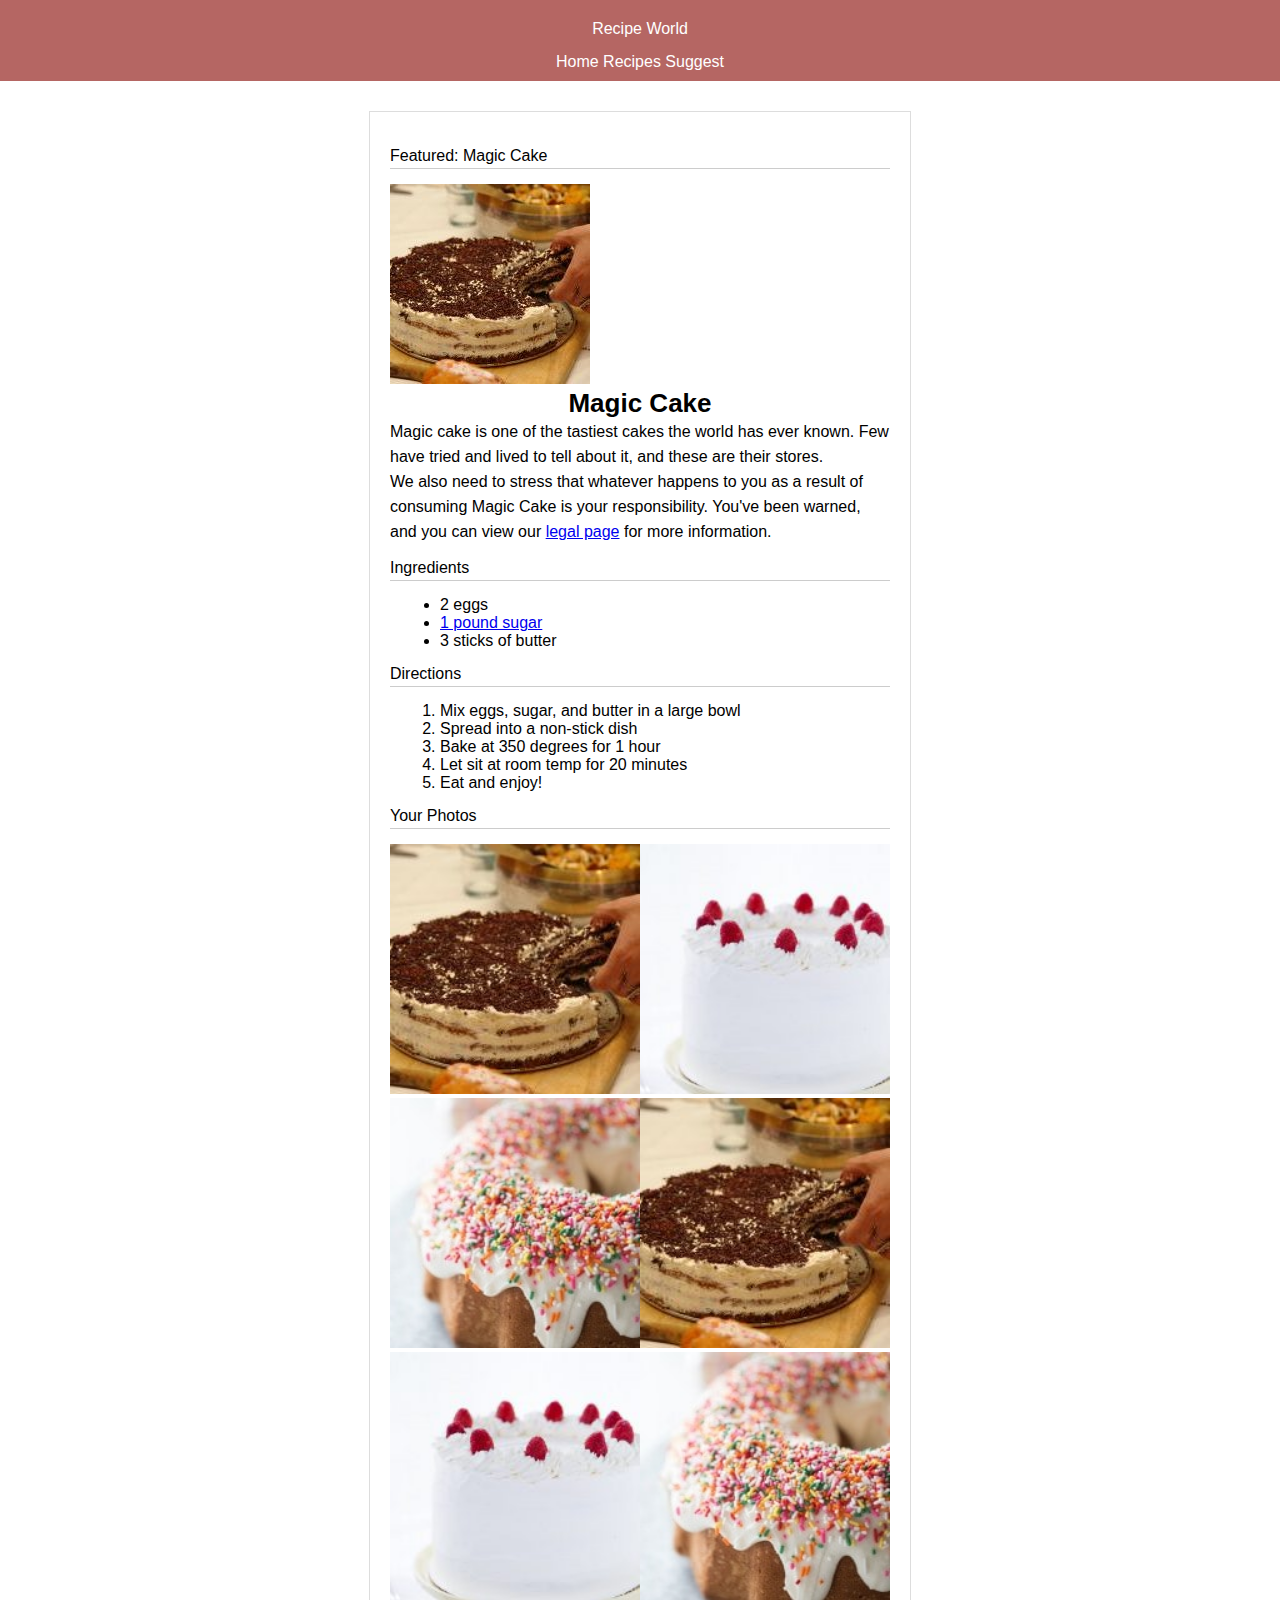
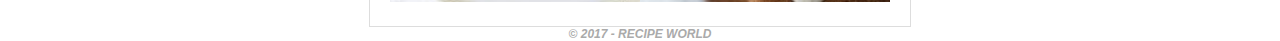
<file: index.html>
<!DOCTYPE html>
<html lang="en">

<head>
  <meta charset="UTF-8">
  <meta name="viewport" content="width=device-width, initial-scale=1.0">
  <meta http-equiv="X-UA-Compatible" content="ie=edge">
  <title>Magic Cake</title>
  <link rel="stylesheet" href="normalize.css">
  <link rel="stylesheet" href="styles.css">
</head>

<body>

  <header>
    <h1 class="heading">Recipe World</h1>
    <nav>
      <ul>
        <li><a href="index.html">Home</a></li>
        <li><a href="recipes.html">Recipes</a></li>
        <li><a href="suggest.html">Suggest</a></li>
      </ul>
    </nav>
  </header>

  <main>
    <div class="featured-image"></div>
    <h3>Featured: Magic Cake</h3>
    <img src="images/cake1.jpg" alt="a delicious magic cake">

    <h2 class="heading">Magic Cake</h2>
    <p class="body-text">Magic cake is one of the tastiest cakes the world has ever known. Few have tried and lived to tell about it, and these
      are their stores.</p>
    <p class="body-text">We also need to stress that whatever happens to you as a result of consuming Magic Cake is your responsibility. You've
      been warned, and you can view our <a href="http://www.example.com/legal.html" target="_blank">legal page</a> for more
      information.
    </p>

    <h3 class="heading">Ingredients</h3>
    <ul>
      <li>2 eggs</li>
      <li><a href="https://www.amazon.com/Domino-Sugar-Granulated-4LB-Canister/dp/B00HJCXX24/ref=sr_1_3_s_it?s=grocery&ie=UTF8&qid=1500938121&sr=1-3&keywords=sugar&th=1">1 pound sugar</a></li>
      <li>3 sticks of butter</li>
    </ul>
    <h3 class="heading">Directions</h3>
    <ol>
      <li>Mix eggs, sugar, and butter in a large bowl</li>
      <li>Spread into a non-stick dish</li>
      <li>Bake at 350 degrees for 1 hour</li>
      <li>Let sit at room temp for 20 minutes</li>
      <li>Eat and enjoy!</li>
    </ol>
    <h3>Your Photos</h3>
    <ul class="photos">
      <li><img src="images/cake1.jpg" alt="round cake with vanilla frosting and rasberries"></li>
      <li><img src="images/cake2.jpg" alt="chocolate mint cake with andes mints on top"></li>
      <li><img src="images/cake3.jpg" alt="chocolate layer cake with almond slivers"></li>
      <li><img src="images/cake1.jpg" alt="round cake with vanilla frosting and rasberries"></li>
      <li><img src="images/cake2.jpg" alt="chocolate mint cake with andes mints on top"></li>
      <li><img src="images/cake3.jpg" alt="chocolate layer cake with almond slivers"></li>
    </ul>
  </main>
  <footer>
    <p>&copy; 2017 - Recipe World</p>
  </footer>

</body>

</html>
</file>
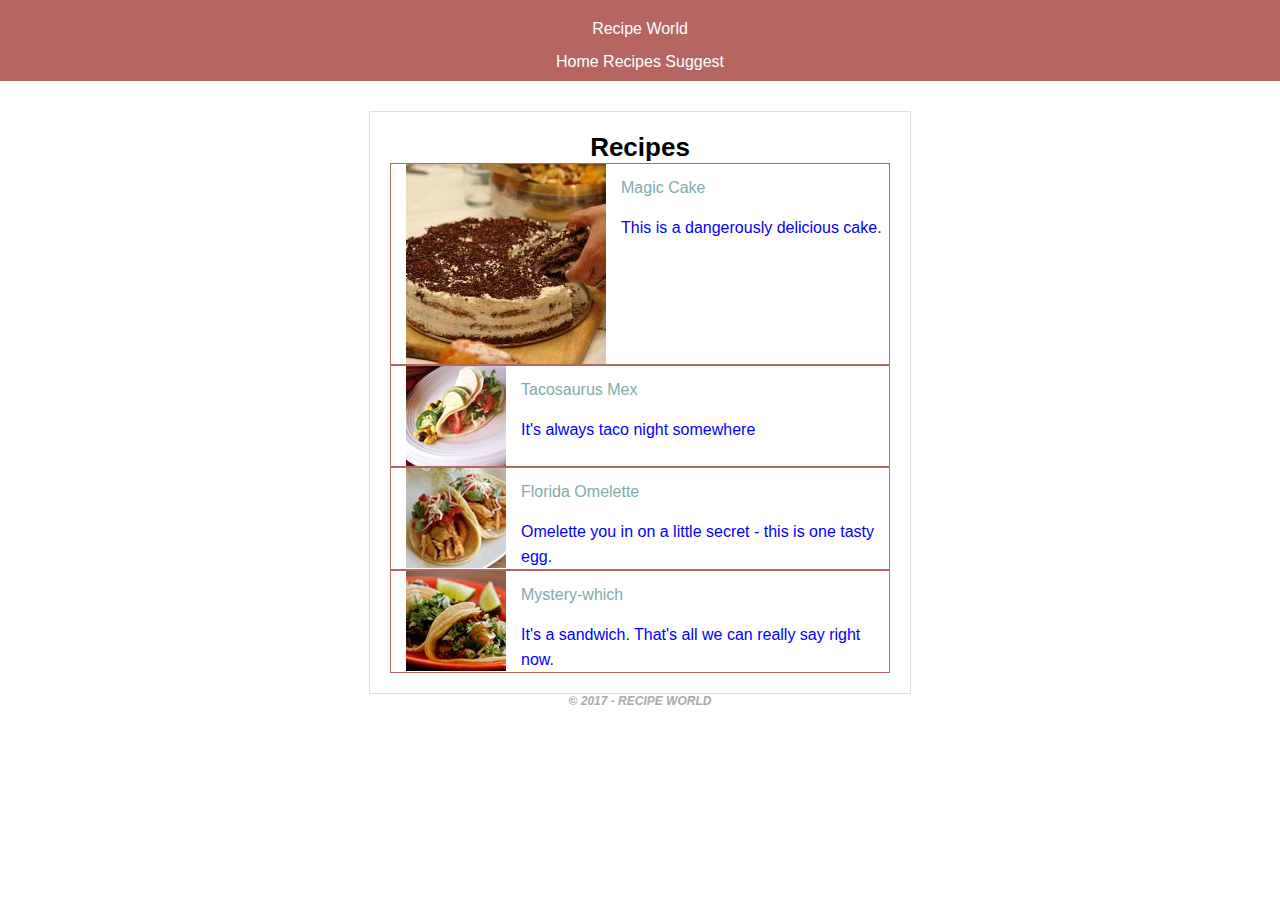
<file: recipes.html>
<!DOCTYPE html>
<html lang="en">

<head>
  <meta charset="UTF-8">
  <meta name="viewport" content="width=device-width, initial-scale=1.0">
  <meta http-equiv="X-UA-Compatible" content="ie=edge">
  <title>Recipes</title>
  <link rel="stylesheet" href="normalize.css">
  <link rel="stylesheet" href="styles.css">
</head>

<body>
  <header>
    <h1>Recipe World</h1>
    <nav>
      <ul>
        <li><a href="index.html">Home</a></li>
        <li><a href="recipes.html">Recipes</a></li>
        <li><a href="suggest.html">Suggest</a></li>
      </ul>
    </nav>
  </header>

  <main>
    <h2>Recipes</h2>
    <ul class="recipes">
      <li>
        <img src="images/cake1.jpg" alt="">
        <div>
          <h3><a href="magic-cake.html">Magic Cake</a></h3>
          <p>This is a dangerously delicious cake.</p>
        </div>
      </li>
      <li>
        <img src="images/taco1.jpg" alt="dino taco">
        <div>
          <h3><a href="tacosaurus-mex.html">Tacosaurus Mex</a></h3>
          <p>It's always taco night somewhere</p>
        </div>
      </li>
      <li>
        <img src="images/taco2.jpg" alt="sinkhole taco">
        <div>
          <h3><a href="florida-omelette.html">Florida Omelette</a></h3>
          <p>Omelette you in on a little secret - this is one tasty egg.</p>
        </div>

      </li>
      <li>
        <img src="images/taco3.jpg" alt="street meat taco">
        <div>
          <h3><a href="mystery-which.html">Mystery-which</a></h3>
          <p>It's a sandwich. That's all we can really say right now.</p>
        </div>
      </li>
    </ul>
  </main>
  <footer>
    <p>&copy; 2017 - Recipe World</p>
  </footer>
</body>

</html>
</file>
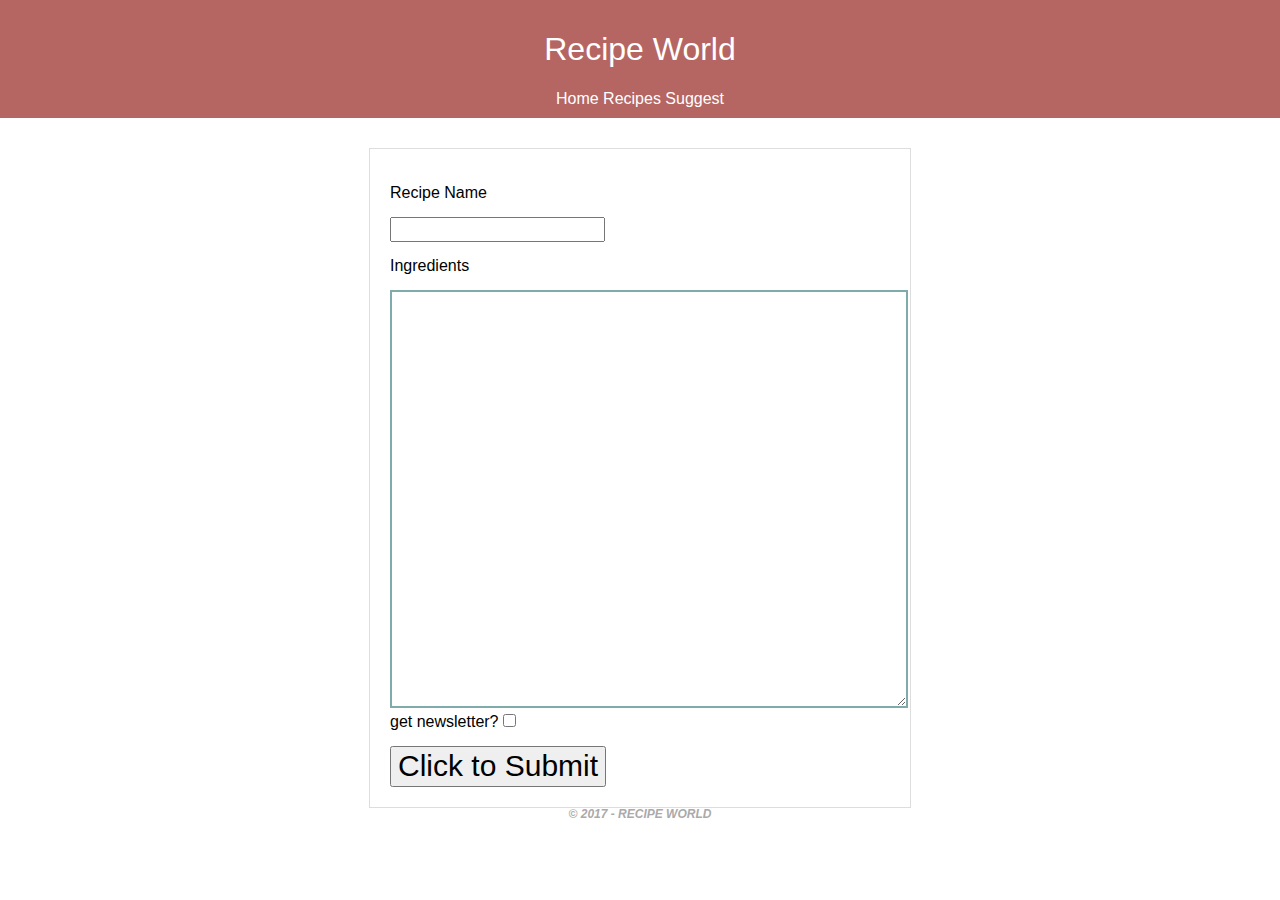
<file: suggest.html>
<!DOCTYPE html>
<html lang="en">

<head>
  <meta charset="UTF-8">
  <meta name="viewport" content="width=device-width, initial-scale=1.0">
  <meta http-equiv="X-UA-Compatible" content="ie=edge">
  <title>Suggest</title>
  <link rel="stylesheet" href="styles.css">
  <link rel="stylesheet" href="normalize.css">
</head>

<body>
  <header>
    <h1>Recipe World</h1>
    <nav>
      <ul>
        <li><a href="index.html">Home</a></li>
        <li><a href="recipes.html">Recipes</a></li>
        <li><a href="suggest.html">Suggest</a></li>
      </ul>
    </nav>
  </header>

  <main>
    <form>
      <label for="recipe-name">Recipe Name</label>
      <input type="" id="recipe-name">

      <label for="ingredients">Ingredients</label>
      <textarea name="ingredients" id="ingredients"></textarea>

      <label for="newsletter">get newsletter?</label>
      <input type="checkbox" id="newsletter">

      <input type="submit" value="Click to Submit">

  </main>
</body>
<footer>
  <p>&copy; 2017 - Recipe World</p>
</footer>

</html>
</file>
<file: styles.css>
html,
body,
h1,
h2,
h3,
div,
p,
ol,
ul,
li,
footer
a {
  padding: 0;
  margin: 0;
  border: 0;
  font-size: 100%;
  font: inherit;
}
body {
  font-family: Helvetica, Arial, 'Times New Roman', sans-serif;
}
h1 {
  margin: 10px 0 15px 0;
}

h2 {
  color: #7facaa
  margin: 10px 0 20px 0;
  text-align: center;
  font-size: 26px;
  font-weight: bold;
}

h3 {
  margin: 15px 0;
  border-bottom: 1px solid #ccc;
  padding-bottom: 3px;
}

ul,
ol {
  padding-left: 50px;
}

nav ul {
  padding-left: 0;
}

nav a {
  color: #0000af;
  text-decoration: none;
}

nav li {
  display: inline;
}

.recipes {
  list-style-type: none;
  padding: 0;
}

.recipes li {
  border: 1px solid #b56663;
  padding-left: 15px;
}

.recipes h3 {
  border-bottom: 0;
}

.recipes a {
  color: #7facaa;
  text-decoration: none;
}

header {
  padding: 10px;
  background-color: #b56663;
}

header a,
header h1 {
  color: #fff;
}

header h1,
header nav {
  text-align: center;
}

main {
  padding: 20px;
  border: 1px solid #ddd;
  margin: 30px auto 0 auto;
  width: 500px;
}
main p{
  line-height: 25px;
  
}

.photos {
  list-style-type: none;
  padding: 0;
}

.photos img {
  width: 100%;
}

.photos {
  display: grid;
  grid-template-columns: repeat(auto-fit, minmax(200px, 1fr));
}
body {
  background: #5f5f5f url (images/background.jpg) top left repeat;
}

main {
  background: #5f5f5f url (images/cake3.jpg) top left repeat;
}

.recipes li {
  background: #5f5f5f url (images/recipebackground.jpg) top left repeat;
  color: blue;
}

/*.featured-image {
  width: 500px;
  height: 300px;
  background: #fff url(images/death.jpg) top left no-repeat;
} */
.featured-image {
  position: relative;
}
.featured-image h3 {
  margin: 0;
  position: absolute;
  border: 0;
  top: 0;
  right: 0;
  background-color: rgba 25, 25, 25, 0.7;
  color: #fff;
  text-transform: uppercase;
  padding: 10px;
}
.recipes li {
  display: grid;
  grid-template-columns: min-content 1fr;
  grid-gap: 15px;
}
footer p{
  color: #aaa;
  text-align: center;
  font-weight: bold;
  font-size: 12px;
  font-style: italic;
  text-transform: uppercase;
}

/* Suggest Page Styles */

label,
input {
  display:block;
  margin-bottom: 15px;
}

label {
  margin-bottom: 15px;
  margin-top: 15px;
}

input[type=text] {
  width: 100%;
  margin-bottom: 25px;
  border: 2px solid #7facaa;
  font-size: 24px;
  padding: 7px;
  margin-top: 15px;
}

input[type=submit] {
  font-size: 30px;
  margin-top: 15px;
}


textarea {
  width: 100%;
  height: 400px;
  padding: 7px;
  border: 2px solid #7facaa;
  margin-bottom: 24px;
  font-size: 24px;
}

input[type=checkbox],
label[for=newsletter]{
  display: inline;
}
</file>
